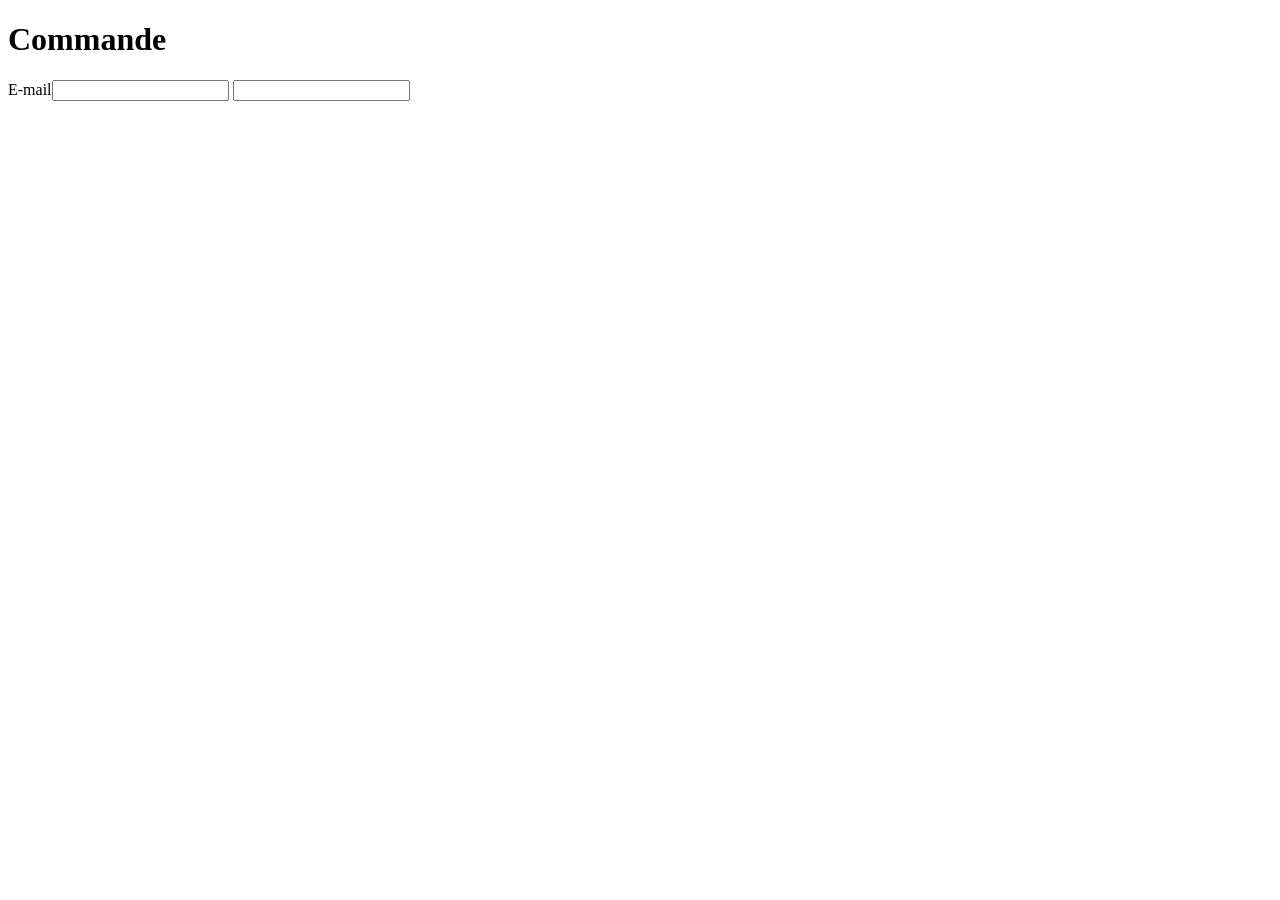
<file: tests/fixtures/site/checkout.html>
<!doctype html><html><head><meta charset="utf-8"><title>Commande</title></head><body>
<main><h1>Commande</h1><label for="email">E-mail</label><input id="email" type="email" autocomplete="email">
<input type="text" name="nom"></main></body></html>
</file>
